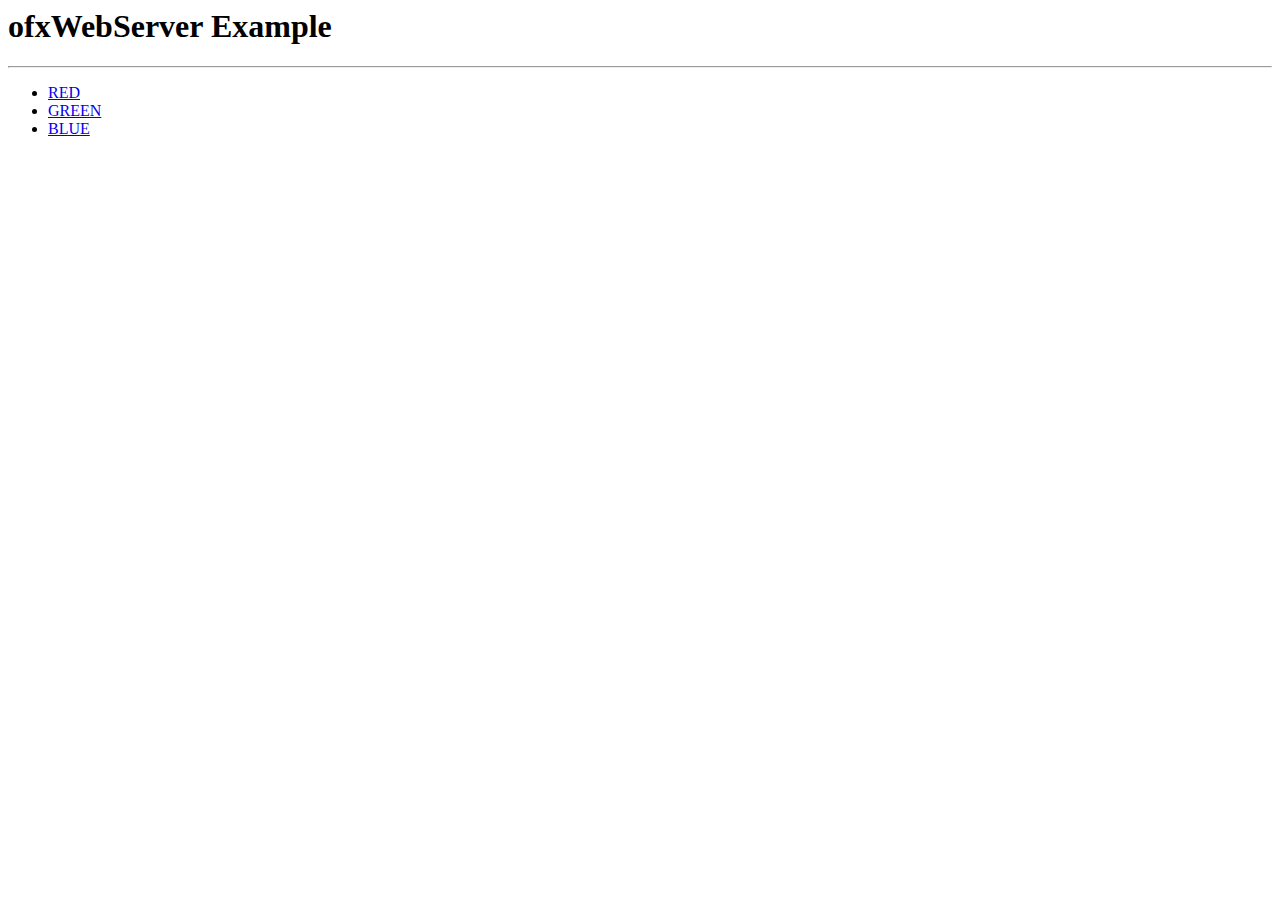
<file: addons/ofxWebServer/example/webServerExample/bin/data/httpdocs/index.html>
<html>
	<head>
		<script language="javascript" src="jquery-1.4.2.js"></script>
		<script language="javascript">
			function get(url) {
				$.get(url, function(data) { alert(data); });
			}
		</script>
	</head>
	
	<body>
	<h1>ofxWebServer Example</h1>
	<hr />
	<ul>
		<li><a href="javascript:get('/actions/?color=red');">RED</a></li>
		<li><a href="javascript:get('/actions/?color=green');">GREEN</a></li>
		<li><a href="javascript:get('/actions/?color=blue');">BLUE</a></li>
	</ul>
	
	</body>
</html>
</file>
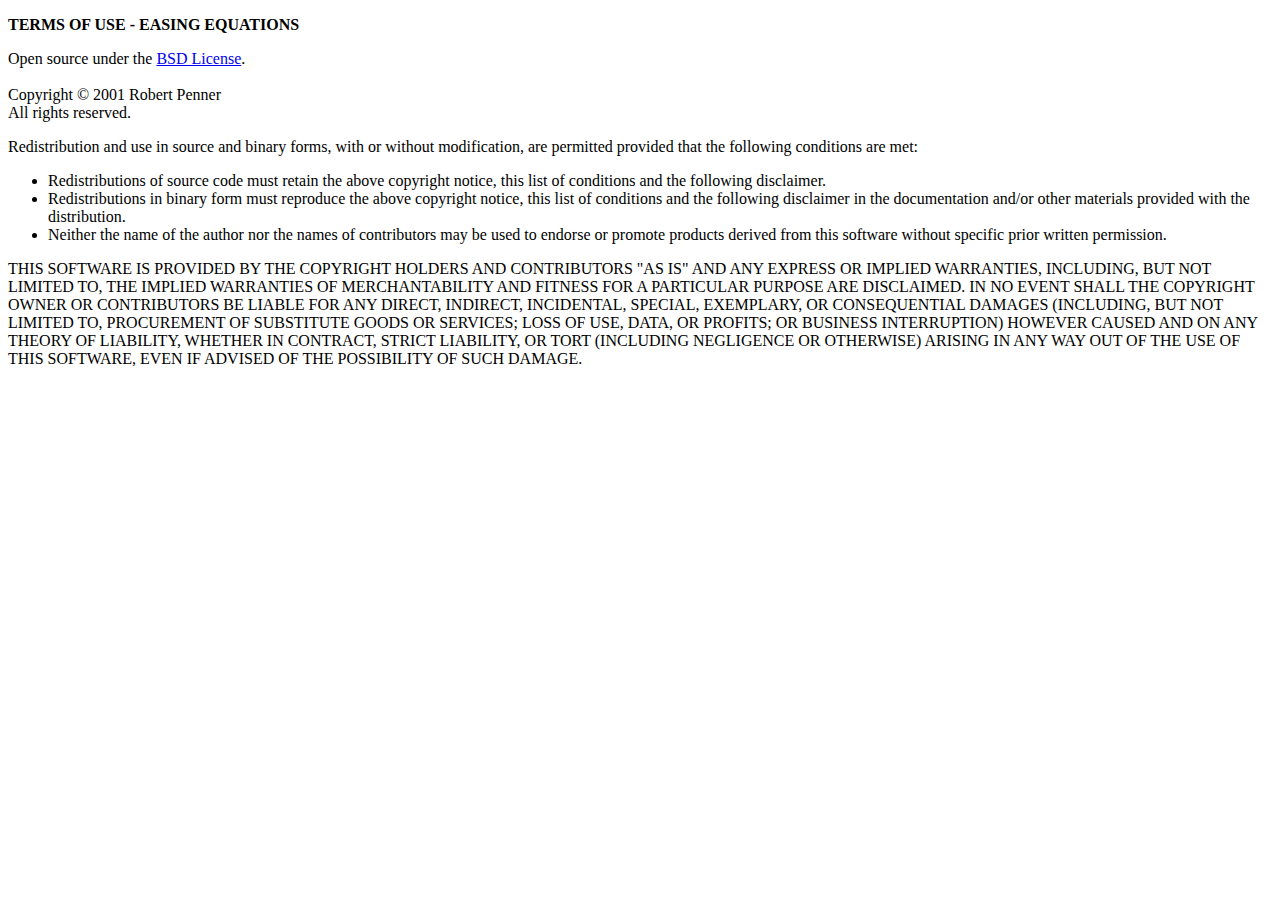
<file: addons/ofxTween/src/Easings/easing_terms_of_use.html>
<!DOCTYPE html PUBLIC "-//W3C//DTD XHTML 1.0 Transitional//EN" "http://www.w3.org/TR/xhtml1/DTD/xhtml1-transitional.dtd">
<html xmlns="http://www.w3.org/1999/xhtml"><head><title>Terms of Use || robertpenner.com</title>



<meta http-equiv="Content-Type" content="text/html; charset=iso-8859-1">
<style type="text/css">
<!--
.style1 {font-family: Georgia, "Times New Roman", Times, serif}
-->
</style></head><body bgcolor="#ffffff">
<p class="style1"><strong>TERMS
OF USE - EASING EQUATIONS </strong></p>
<p class="style1">Open source under  the <a href="http://www.opensource.org/licenses/bsd-license.php">BSD License</a>. <br>
  <br>
  Copyright � 2001 Robert Penner<br>
All rights reserved.</p>
<p class="style1">Redistribution and use in source and binary forms,
with or without modification, are permitted provided that the following
conditions are met:</p>
<ul>
  <li class="style1">Redistributions of source code must retain the above copyright  notice, this list of conditions and the following disclaimer.</li>
  <li class="style1">Redistributions
in binary form must reproduce the above copyright notice, this list of
conditions and the following disclaimer in the documentation and/or
other materials provided with the distribution.</li>
  <li class="style1">Neither
the name of the author nor the names of contributors may be used to
endorse or promote products derived from this software without specific
prior written permission.</li>
</ul>
<p class="style1">THIS SOFTWARE IS PROVIDED BY THE COPYRIGHT HOLDERS
AND CONTRIBUTORS "AS IS" AND ANY EXPRESS OR IMPLIED WARRANTIES,
INCLUDING, BUT NOT LIMITED TO, THE IMPLIED WARRANTIES OF
MERCHANTABILITY AND FITNESS FOR A PARTICULAR PURPOSE ARE DISCLAIMED. IN
NO EVENT SHALL THE COPYRIGHT OWNER OR CONTRIBUTORS BE LIABLE FOR ANY
DIRECT, INDIRECT, INCIDENTAL, SPECIAL, EXEMPLARY, OR CONSEQUENTIAL
DAMAGES (INCLUDING, BUT NOT LIMITED TO, PROCUREMENT OF SUBSTITUTE GOODS
OR SERVICES; LOSS OF USE, DATA, OR PROFITS; OR BUSINESS INTERRUPTION)
HOWEVER CAUSED AND ON ANY THEORY OF LIABILITY, WHETHER IN CONTRACT,
STRICT LIABILITY, OR TORT (INCLUDING NEGLIGENCE OR OTHERWISE) ARISING
IN ANY WAY OUT OF THE USE OF THIS SOFTWARE, EVEN IF ADVISED OF THE
POSSIBILITY OF SUCH DAMAGE.</p>
</body></html>
</file>
